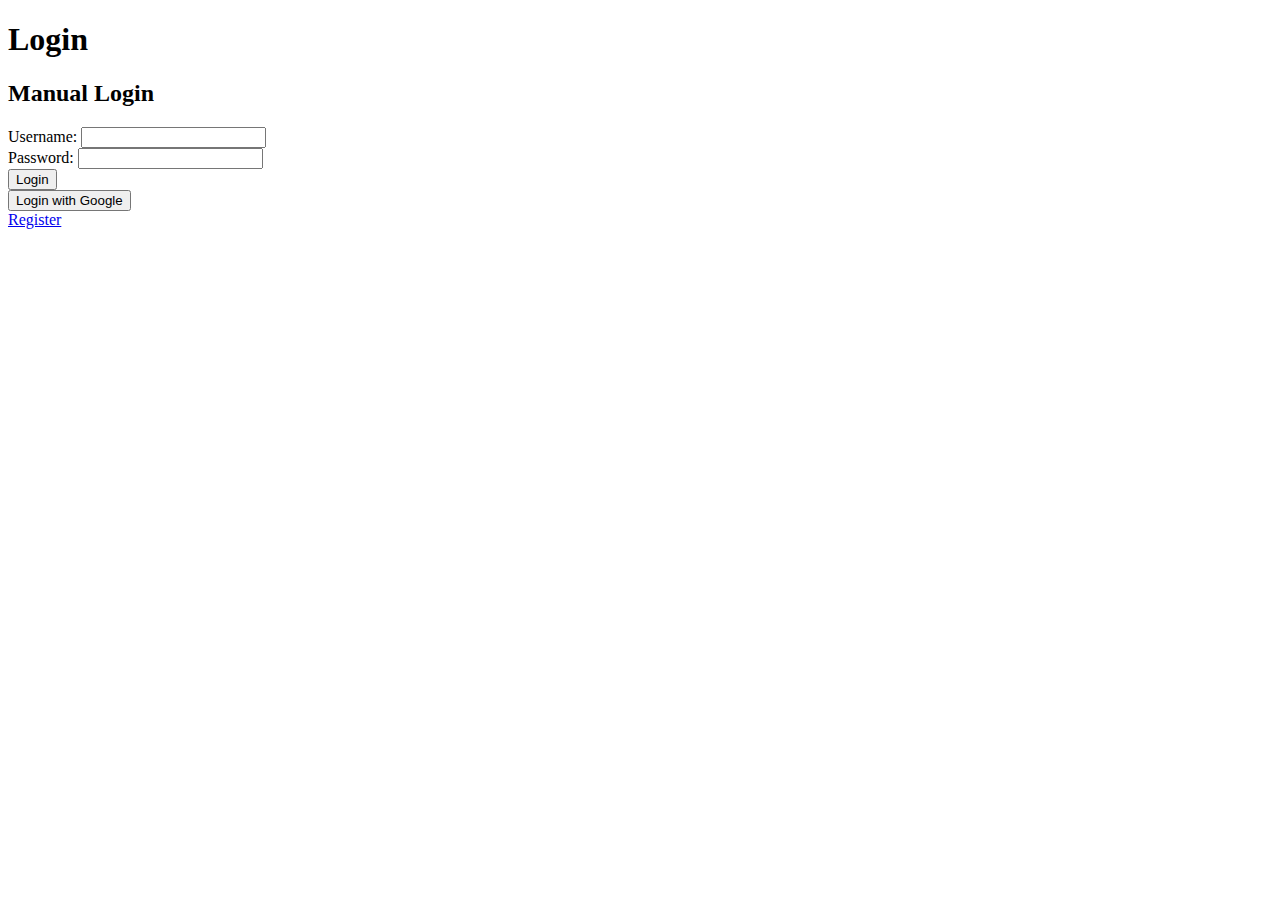
<file: templates/homepage.html>
<!DOCTYPE html>
<html lang="en">
  <head>
    <meta charset="UTF-8" />
    <meta name="viewport" content="width=device-width, initial-scale=1.0" />
    <title>Homepage</title>
  </head>
  <body>
    <h1>Login</h1>
    <form action="/login" method="post">
      <h2>Manual Login</h2>
      <input type="hidden" name="login_method" value="manual" />
      <label for="username">Username:</label>
      <input type="text" id="username" name="username" required />
      <br />
      <label for="password">Password:</label>
      <input type="password" id="password" name="password" required />
      <br />
      <button type="submit">Login</button>
    </form>

    <form action="{{ url_for('login') }}" method="POST">
      <input type="hidden" name="login_method" value="google" />
      <button type="submit">Login with Google</button>
    </form>

    <a href="/register">Register</a>
  </body>
</html>
</file>
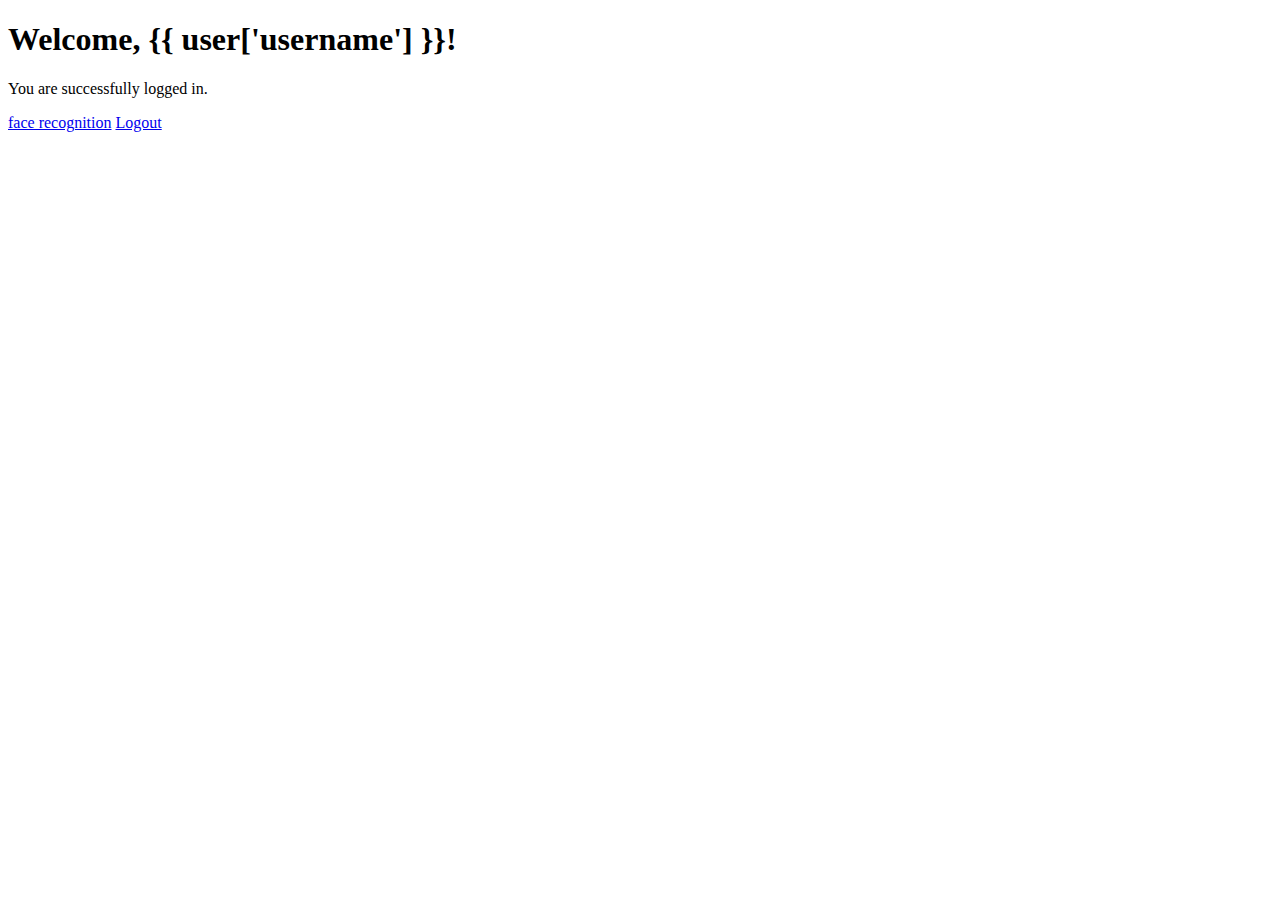
<file: templates/LoggedIn.html>
<!DOCTYPE html>
<html lang="en">
  <head>
    <meta charset="UTF-8" />
    <meta name="viewport" content="width=device-width, initial-scale=1.0" />
    <title>Logged In</title>
  </head>
  <body>
    <h1>Welcome, {{ user['username'] }}!</h1>
    <p>You are successfully logged in.</p>
    <a href="/index">face recognition</a>
    <a href="/logout">Logout</a>
  </body>
</html>
</file>
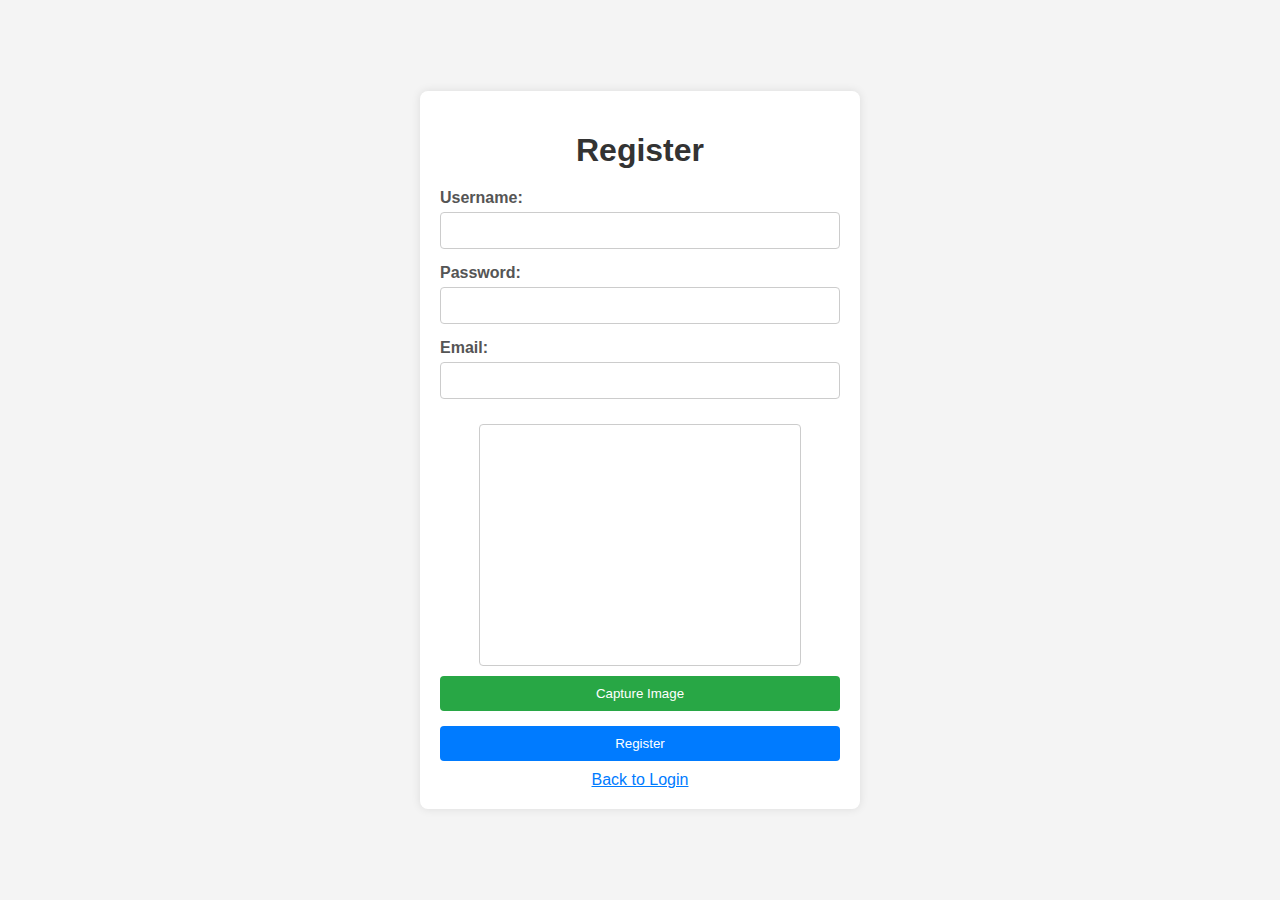
<file: templates/register.html>
<!DOCTYPE html>
<html lang="en">
  <head>
    <meta charset="UTF-8" />
    <meta name="viewport" content="width=device-width, initial-scale=1.0" />
    <title>Register</title>
    <style>
      body {
        font-family: Arial, sans-serif;
        background-color: #f4f4f4;
        margin: 0;
        padding: 0;
        display: flex;
        justify-content: center;
        align-items: center;
        height: 100vh;
      }
      .container {
        background-color: #fff;
        padding: 20px;
        border-radius: 8px;
        box-shadow: 0 0 10px rgba(0, 0, 0, 0.1);
        text-align: center;
        width: 400px;
      }
      h1 {
        margin-bottom: 20px;
        color: #333;
      }
      form {
        display: flex;
        flex-direction: column;
        align-items: flex-start;
      }
      label {
        margin-bottom: 5px;
        color: #555;
        font-weight: bold;
      }
      input {
        margin-bottom: 15px;
        padding: 10px;
        width: 100%;
        box-sizing: border-box;
        border: 1px solid #ccc;
        border-radius: 4px;
      }
      button {
        padding: 10px 20px;
        background-color: #007bff;
        color: #fff;
        border: none;
        border-radius: 4px;
        cursor: pointer;
        width: 100%;
      }
      button:hover {
        background-color: #0056b3;
      }
      a {
        margin-top: 10px;
        display: inline-block;
        color: #007bff;
      }
      a:hover {
        text-decoration: underline;
      }
      video,
      canvas {
        display: block;
        margin: 10px auto;
        border: 1px solid #ccc;
        border-radius: 4px;
      }
      #capture {
        margin-bottom: 15px;
        background-color: #28a745;
      }
      #capture:hover {
        background-color: #218838;
      }
    </style>
  </head>
  <body>
    <div class="container">
      <h1>Register</h1>
      <form method="POST" enctype="multipart/form-data">
        <label for="DUsername">Username:</label>
        <input type="text" id="DUsername" name="DUsername" required />
        <label for="Dpassword">Password:</label>
        <input type="password" id="Dpassword" name="Dpassword" required />
        <label for="EmailUser">Email:</label>
        <input type="email" id="EmailUser" name="EmailUser" required />
        <video id="video" width="320" height="240" autoplay></video>
        <button type="button" id="capture">Capture Image</button>
        <canvas
          id="canvas"
          width="320"
          height="240"
          style="display: none"
        ></canvas>
        <input type="hidden" name="user_image" id="user_image" />
        <button type="submit">Register</button>
      </form>
      <a href="/">Back to Login</a>
    </div>
    <script>
      const video = document.getElementById("video");
      const canvas = document.getElementById("canvas");
      const captureButton = document.getElementById("capture");
      const userImageInput = document.getElementById("user_image");

      navigator.mediaDevices
        .getUserMedia({ video: true })
        .then((stream) => {
          video.srcObject = stream;
        })
        .catch((err) => {
          console.error("Error accessing webcam: " + err);
        });

      captureButton.addEventListener("click", () => {
        const context = canvas.getContext("2d");
        context.drawImage(video, 0, 0, canvas.width, canvas.height);
        const dataURL = canvas.toDataURL("image/png");
        userImageInput.value = dataURL;
      });
    </script>
  </body>
</html>
</file>
